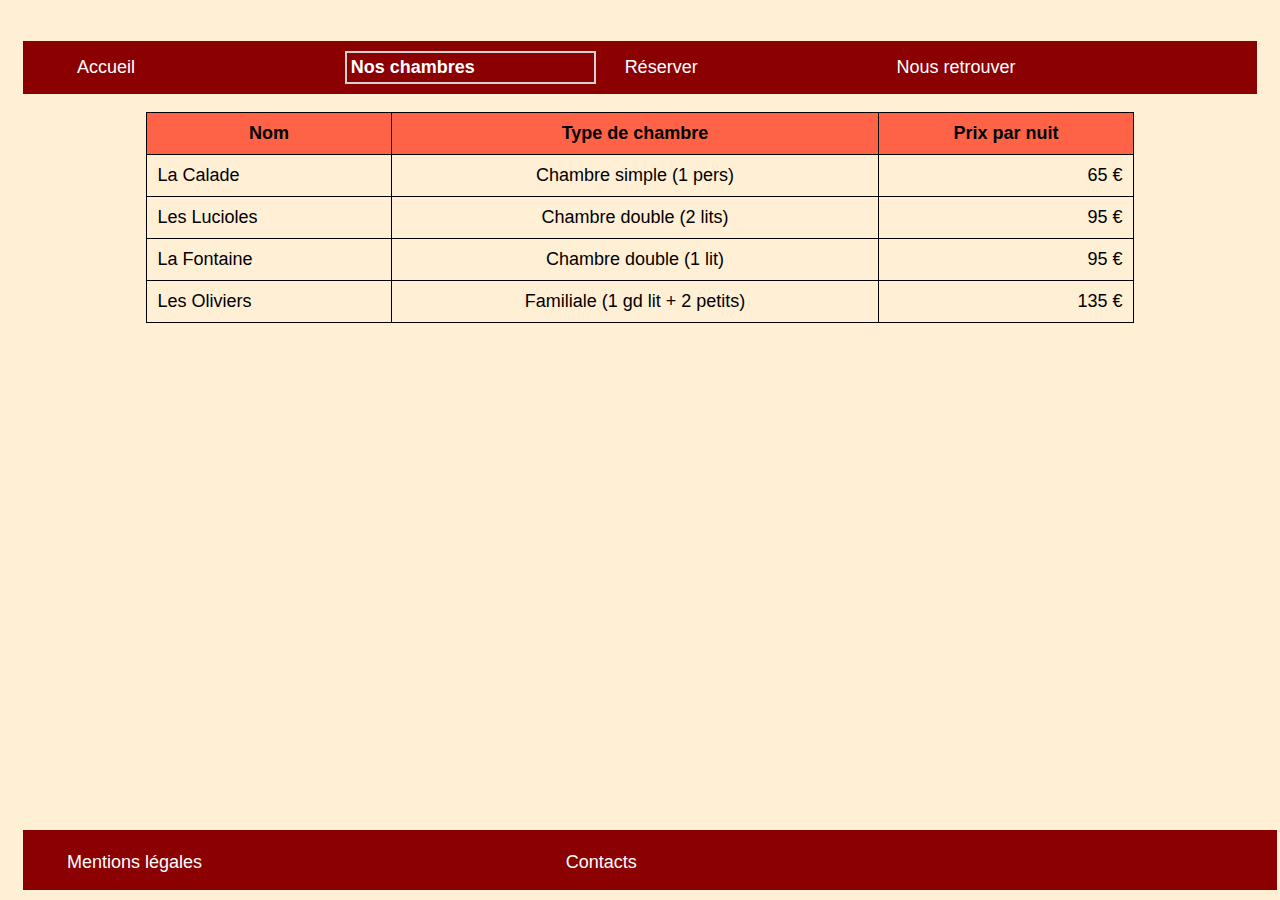
<file: TP04-base/TP04-base/chambres.html>
<!DOCTYPE HTML>
<html lang="fr">
<head>
	<meta content="text/html; charset=utf-8" http-equiv="Content-Type">
	<title>TP</title>
	<link rel="stylesheet" href="styles.css"/>
</head>
<body>
	<header>
		<ul>
			<li><a href="index.html">Accueil</a></li>
			<li class="emphase"><a href="chambres.html">Nos chambres</a></li>
			<li><a href="reservations.html">Réserver</a></li>
			<li><a href="contact.html">Nous retrouver</a></li>
		</ul>
	</header>
	<div>
		<table id="chambres">
			<tr>
				<th>Nom</th>
				<th>Type de chambre</th>
				<th>Prix par nuit</th>
			</tr>
			<tr>
				<td>La Calade</td>
				<td class="centre">Chambre simple (1 pers)</td>
				<td class="droite">65 €</td>
			</tr>
			<tr>
				<td>Les Lucioles</td>
				<td class="centre">Chambre double (2 lits)</td>
				<td class="droite">95 €</td>
			</tr>
			<tr>
				<td>La Fontaine</td>
				<td class="centre">Chambre double (1 lit)</td>
				<td class="droite">95 €</td>
			</tr>
			<tr>
				<td>Les Oliviers</td>
				<td class="centre">Familiale (1 gd lit + 2 petits)</td>
				<td class="droite">135 €</td>
			</tr>
		</table>
	</div>
	<footer>
		<ul>
			<li><a href="legal.html">Mentions légales</a></li>
			<li><a href="contact.html">Contacts</a></li>
		</ul>
	</footer>
</body>
</html>
</file>
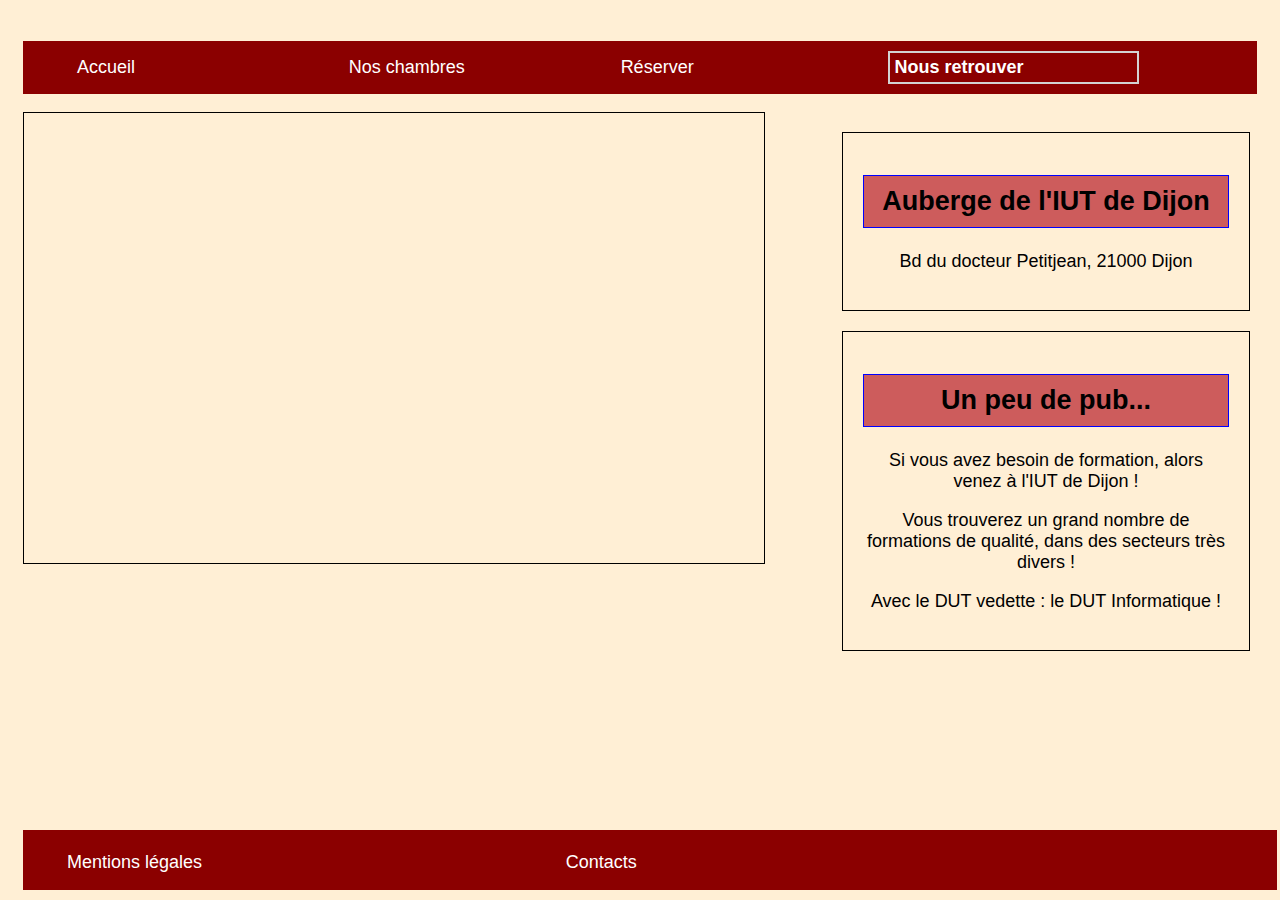
<file: TP04-base/TP04-base/contact.html>
<!DOCTYPE HTML>
<html lang="fr">
<head>
	<meta content="text/html; charset=utf-8" http-equiv="Content-Type">
	<title>TP</title>
	<link rel="stylesheet" href="styles.css"/>
</head>
<body>
	<header>
		<ul>
			<li><a href="index.html">Accueil</a></li>
			<li><a href="chambres.html">Nos chambres</a></li>
			<li><a href="reservations.html">Réserver</a></li>
			<li class="emphase"><a href="contact.html">Nous retrouver</a></li>
		</ul>
	</header>
	<iframe id="map" width="625" height="450" frameborder="0" scrolling="no" marginheight="0" marginwidth="0" src="https://www.openstreetmap.org/export/embed.html?bbox=5.06571114063263%2C47.30922338754445%2C5.071236491203309%2C47.31223134679206&amp;layer=mapnik&amp;marker=47.31072556997064%2C5.068473815917969" style="border: 1px solid black"></iframe>	
	<div id="cote">	
		<article class="bloc">
			<h2>Auberge de l'IUT de Dijon</h2>
			<p>Bd du docteur Petitjean, 21000 Dijon</p>
		</article>
		<aside class="bloc">
			<h2>Un peu de pub...</h2>
			<p>Si vous avez besoin de formation, alors venez à l'IUT de Dijon !</p>
			<p>Vous trouverez un grand nombre de formations de qualité, dans des secteurs très divers !</p>
			<p>Avec le DUT vedette : le DUT Informatique !</p>
		</aside>
	</div>
			<footer>
		<ul>
			<li><a href="legal.html">Mentions légales</a></li>
			<li><a href="contact.html">Contacts</a></li>
		</ul>
	</footer>
</body>
</html>
</file>
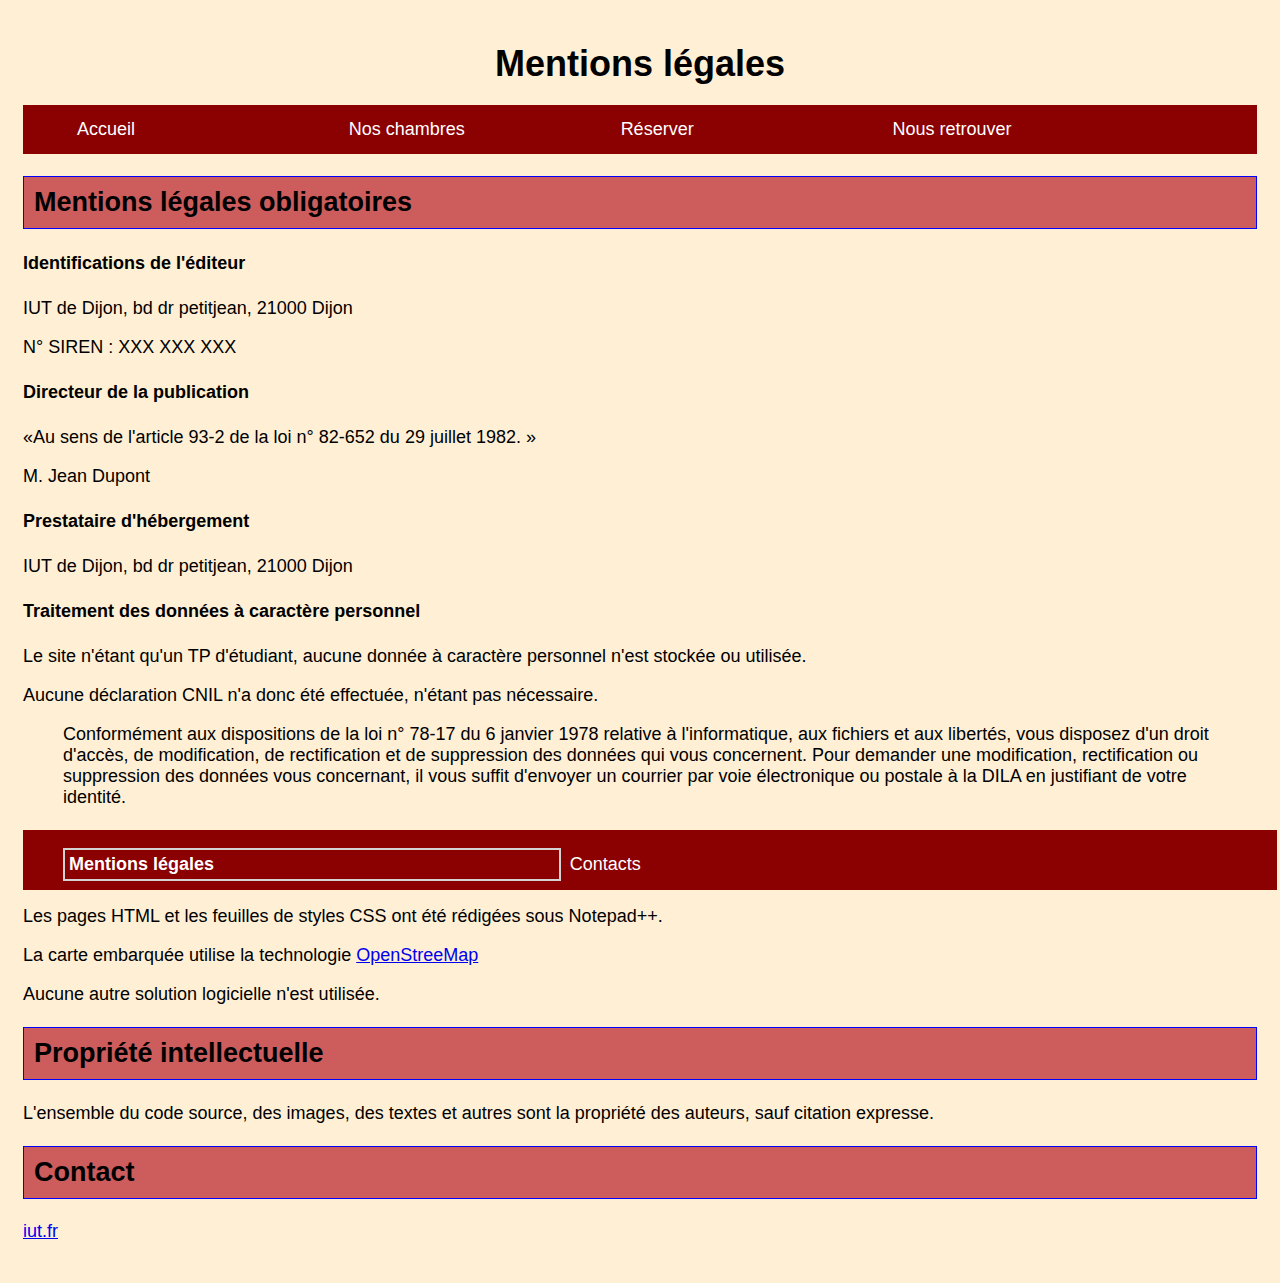
<file: TP04-base/TP04-base/legal.html>
<!DOCTYPE HTML>
<html lang="fr">
<head>
	<meta content="text/html; charset=utf-8" http-equiv="Content-Type">
	<title>TP</title>
	<link rel="stylesheet" href="styles.css"/>
</head>
<body>
	<h1>Mentions légales</h1>
	<header>
		<ul>
			<li><a href="index.html">Accueil</a></li>
			<li><a href="chambres.html">Nos chambres</a></li>
			<li><a href="reservations.html">Réserver</a></li>
			<li><a href="contact.html">Nous retrouver</a></li>
		</ul>
	</header>

		<h2>Mentions légales obligatoires</h2>
		
			<h4>Identifications de l'éditeur</h4>
			<p>IUT de Dijon, bd dr petitjean, 21000 Dijon</p>
			<p>N° SIREN : XXX XXX XXX</p>
		
		
			<h4>Directeur de la publication</h4>
			<p><q>Au sens de l'article 93-2 de la loi n° 82-652 du 29 juillet 1982. </q></p>
			<p>M. Jean Dupont</p>
		
		
			<h4>Prestataire d'hébergement</h4>
			<p>IUT de Dijon, bd dr petitjean, 21000 Dijon</p>
		
		
			<h4>Traitement des données à caractère personnel</h4>
			<p>Le site n'étant qu'un TP d'étudiant, aucune donnée à caractère personnel n'est stockée ou utilisée.</p>
			<p>Aucune déclaration CNIL n'a donc été effectuée, n'étant pas nécessaire.</p>
			<blockquote>Conformément aux dispositions de la loi n° 78-17 du 6 janvier 1978 relative à l'informatique, aux fichiers et aux libertés, vous disposez d'un droit d'accès, de modification, de rectification et de suppression des données qui vous concernent. Pour demander une modification, rectification ou suppression des données vous concernant, il vous suffit d'envoyer un courrier par voie électronique ou postale à la DILA en justifiant de votre identité.</blockquote>
		
		
		<h2>Logiciels utilisés</h2>
		<div class="hide">
			<p>Les pages HTML et les feuilles de styles CSS ont été rédigées sous Notepad++.</p>
			<p>La carte embarquée utilise la technologie <a href="https://www.openstreetmap.org">OpenStreeMap</a></p>
			<p>Aucune autre solution logicielle n'est utilisée.</p>
		</div>
		
		<h2>Propriété intellectuelle</h2>
		<div class="hide">
			<p>L'ensemble du code source, des images, des textes et autres sont la propriété des auteurs, sauf citation expresse.</p>
		</div>

		<h2>Contact</h2>
		<p><a href="mailto:admin@iut.fr">iut.fr</a></p>

	<footer>
		<ul>
			<li class="emphase"><a href="legal.html">Mentions légales</a></li>
			<li><a href="contact.html">Contacts</a></li>
		</ul>
	</footer>
</body>
</html>
</file>
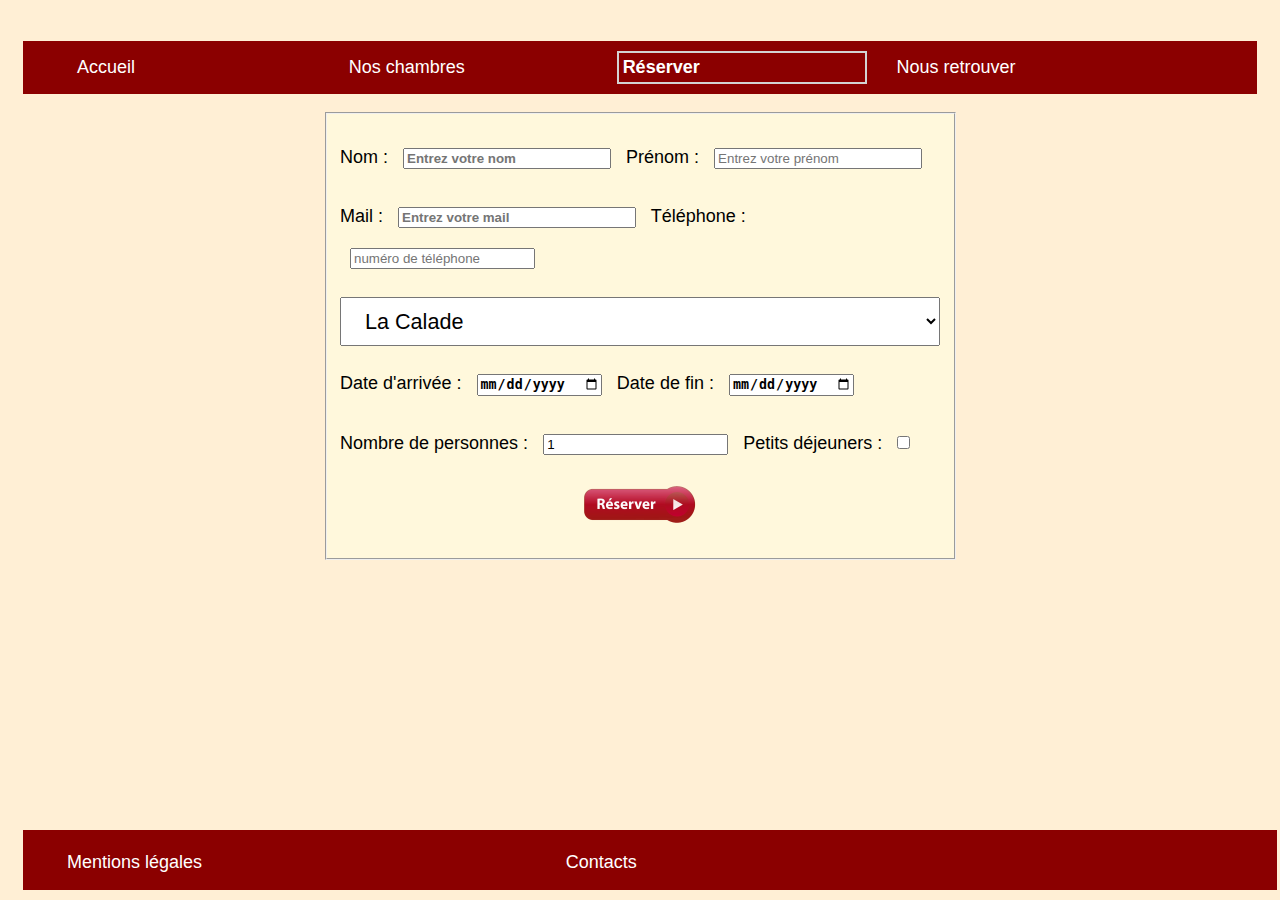
<file: TP04-base/TP04-base/reservations.html>
<!DOCTYPE HTML>
<html lang="fr">
<head>
	<meta content="text/html; charset=utf-8" http-equiv="Content-Type">
	<title>TP</title>
	<link rel="stylesheet" href="styles.css"/>
</head>
<body>
	<header>
		<ul>
			<li><a href="index.html">Accueil</a></li>
			<li><a href="chambres.html">Nos chambres</a></li>
			<li class="emphase"><a href="reservations.html">Réserver</a></li>
			<li><a href="contact.html">Nous retrouver</a></li>
		</ul>
	</header>
	<div>
		<form action="mailto:test@iut.fr" method="post" enctype="text/plain">
			<fieldset>
				<p><label for="nom">Nom :</label>
				<input type="text" id="nom" name="nom" placeholder="Entrez votre nom" required/>
				<label for="prenom">Prénom :</label>
				<input type="text" id="prenom" name="prenom" placeholder="Entrez votre prénom" /></p>
				<p><label for="mail">Mail :</label>
				<input type="email" required id="mail" name="mail" placeholder="Entrez votre mail"/>
				<label for="tel">Téléphone :</label>
				<input type="tel" id="tel" name="tel" placeholder="numéro de téléphone"/></p>
				<select name="chambre">
					<option value="1">La Calade</option>
					<option value="2">Les Lucioles</option>
					<option value="3">La Fontaine</option>
					<option value="4">Les Oliviers</option>
				</select>
				<p><label for="debut">Date d'arrivée :</label>
				<input type="date" id="debut" name="debut" required/>
				<label for="fin">Date de fin :</label>
				<input type="date" id="fin" name="fin" required/></p>
				<p><label for="nb">Nombre de personnes :</label>
				<input type="number" id="nb" name="nb" value="1"/>
				<label for="pj">Petits déjeuners :</label>
				<input type="checkbox" id="pj" name="pj" />
				<p><input type="submit" value="" /></p>
			</fieldset>
		</form>
	</div>
	<footer>
		<ul>
			<li><a href="legal.html">Mentions légales</a></li>
			<li><a href="contact.html">Contacts</a></li>
		</ul>
	</footer>
</body>
</html>
</file>
<file: TP04-base/TP04-base/styles.css>
﻿/* styles généraux */
body{
	background-color:papayawhip;
	font-family : Tahoma, Geneva, sans-serif;
	font-size : large;
	padding:15px;
}
h1 {
	margin:20px;
	text-align:center;
}
h2{
	border: 1px solid blue;
	background-color:indianred;
	padding:10px;
}
/* entêtes et pieds de page */
header{
	background-color : darkred;
	color : white;
}

footer {
	background-color:darkred;
	color : white;
	position:absolute;
	bottom:10px;	
	width : 98%;
	height:60px;
}

header a, footer a{
	text-decoration:none;
	color : white;
}

header a:hover, footer a:hover{
	text-decoration:underline;
	font-weight:bold;
}

.emphase{
	border : 2px solid lightgray;
	font-weight:bold;
}

/* listes */
ul li{
	display:inline-table;		
	padding : 4px;
}
header li {
	width:20%;	
	margin:10px;
}
footer li {
	width:40%;	
}

/* images */
#photo {
	display:block;
	margin-left:auto;
	margin-right:auto;	
}

/* tableaux */
table, tr, td, th {
	border : 1px solid black;
	border-collapse:collapse;
}

td,th {
	padding : 10px;
}

th {
	background-color : tomato;
}

.centre {
	text-align:center;
}
.droite{
	text-align:right;
}

table {
	width : 80%;
	margin-left:auto;
	margin-right:auto;
}

/* formulaire */

input[required] {
	font-weight:bold;
}

fieldset {
	display:block;
	margin-left:auto;
	margin-right:auto;
	width:600px;
	background-color:cornsilk;
}

select {
	font-size:larger;
	padding : 10px;
	width:100%;
	text-indent:10px;	
}
input {
	margin:10px;
}

input[type=text]{
	width:200px;
}

input[type=email]{
	width:230px;
}

input[type=submit]{
	font-size:larger;
	display:block;
	margin-left:auto;
	margin-right:auto;	
	background-image:url("img/reserver.png") ;
	width:128px;
	height:46px;
	cursor:grab;
	border : none;	
	background-color:transparent;
}

input[type=submit]:hover{
	background-image:url("img/reserver_hover.png");
}

/* page contact */
#map{
	width:60%;
	float : left;	
}

#cote{
	display:block;
	position:absolute;
	right:10px;	
	width : 35%;
}

.bloc{
	padding:20px;
	margin : 20px;
	border : 1px solid black;
	text-align:center;
}

/* mentions légales, auto-repliement */
section .hide {
	display:none;
	text-indent:20px;
}

section:hover .hide{
	display:inherit;
	border-left:1px dotted blue;
}
</file>
